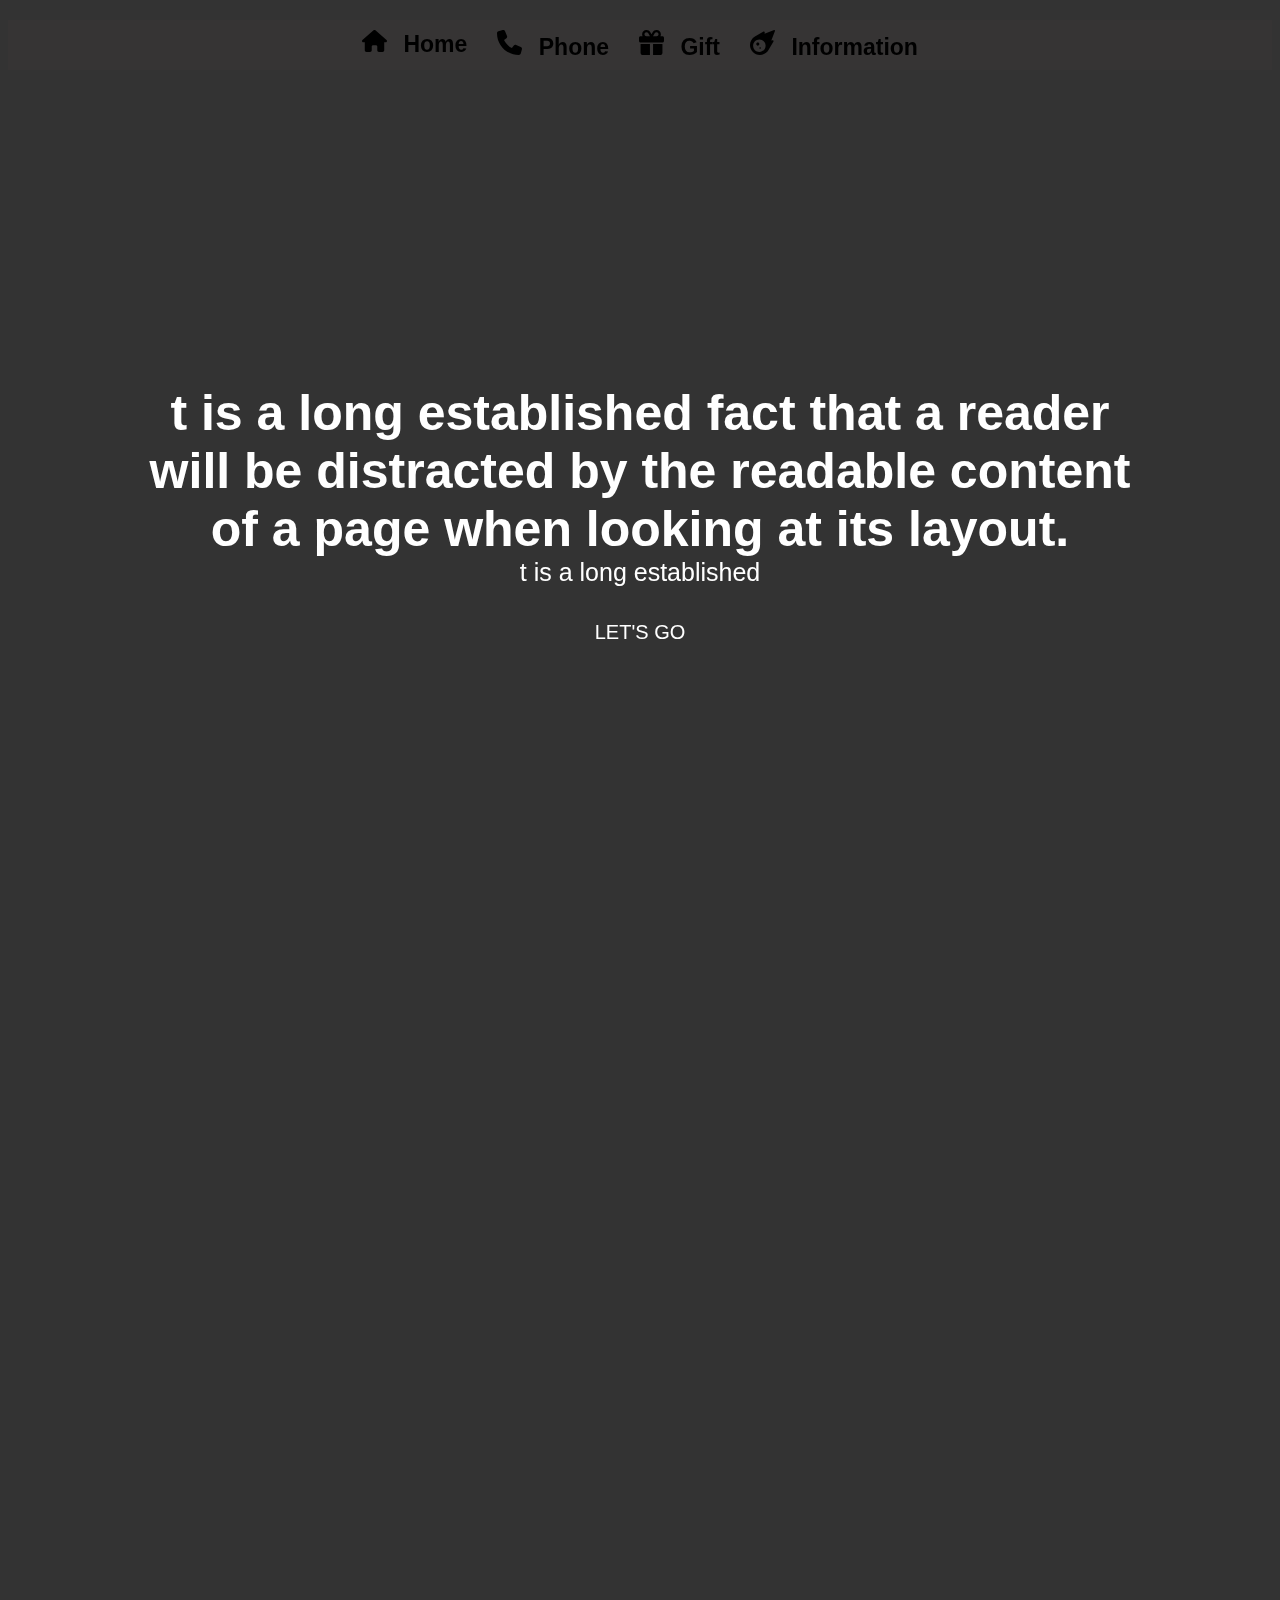
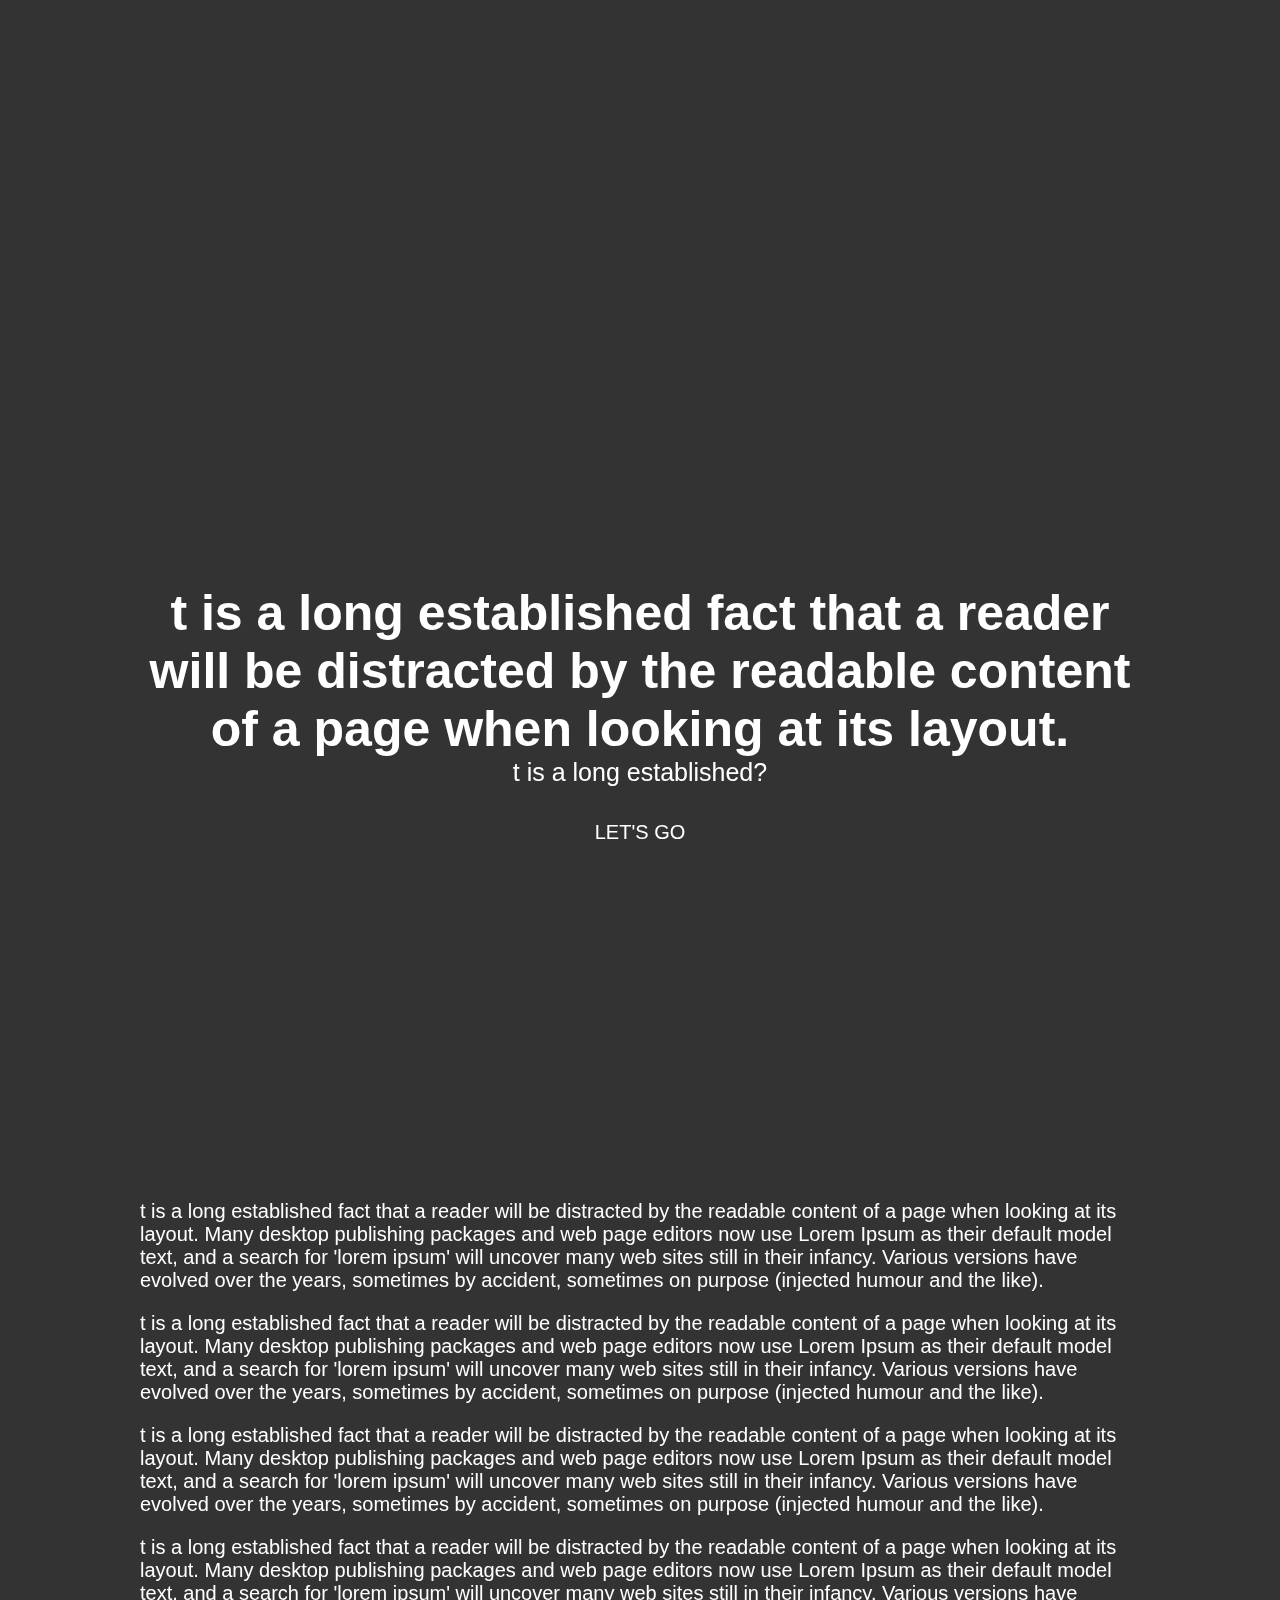
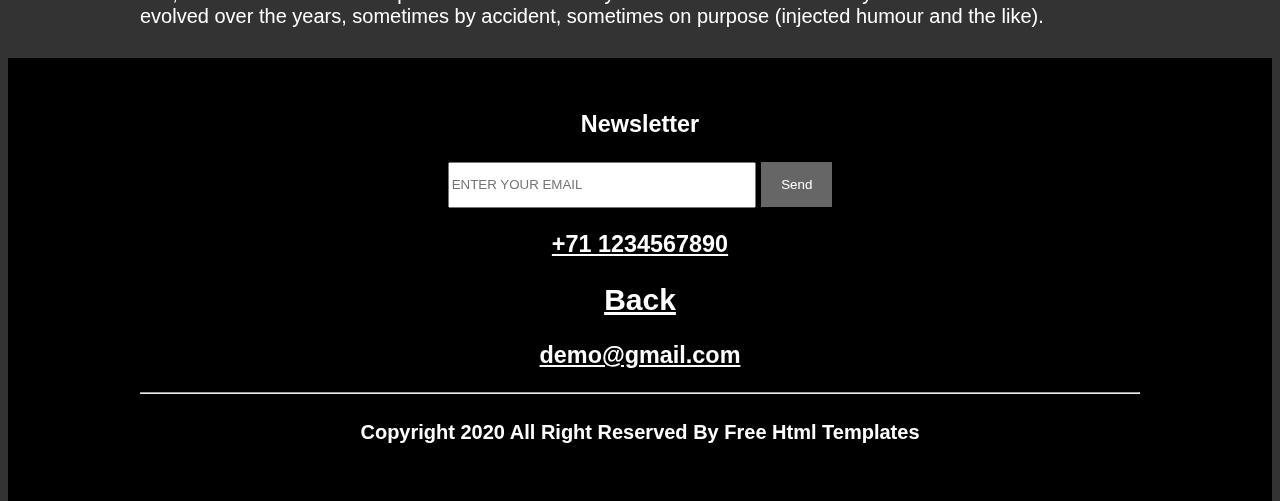
<file: index.html>
<!DOCTYPE html>
<html lang="en">
<head>
    <meta charset="UTF-8">
    <link rel="stylesheet" href="style.css">
    <title>Sssiteeee</title>
    <link rel="shortcut icon" href="icons8-planet-64.png" type="image">
</head>
<body>
    <header>
        <div class="dws-menu">
            <ul class="dws-ul">
                <li class="dws-li"><a href=""><i class="fa fa-" aria-hidden="true"><img src="house-solid.svg" width="25px"></i> <strong> Home </strong></i></a></li> 
                <li class="dws-li"><a href="#phone" id="back"><i class="fa fa-" aira-hidden="true"><img src="phone-solid.svg" width="25px"></i><strong> Phone </strong></a></li>
                <li class="dws-li"><a href="gift.html"><i class="fa fa-" aira-hidden="true"><img src="gift-solid.svg" width="25px"></i><strong> Gift </strong></a></li>
                <li class="dws-li"><a href=""><i class="fa fa-" aira-hidden="true"><img src="meteor-solid.svg" width="25px"></i><strong> Information </strong></a></li>
            </ul>
        </div>
    </header>
    <div class="wrapper">
        <section class="fullscreen">
            <div class="fullscreen__body">
               <h1 class="fullscreen__title">t is a long established fact that a reader will be distracted by the readable content of a page when looking at its layout.</h1>
               <div class="fullscreen__text">t is a long established</div>
               <a href="" class="fullscreen_link">Let's go</a>  
            </div>
        </section>
        <section class="fullscreen fullscreen_bg">
        </section>
        <section class="fullscreen fullscreen_two">
            <div class="fullscreen__body">
               <h2 class="fullscreen__title">t is a long established fact that a reader will be distracted by the readable content of a page when looking at its layout.</h2>
               <div class="fullscreen__text">t is a long established?</div>
               <a href="" class="fullscreen_link">Let's go</a>
            </div>
            </section>
        <div class="content">
            <div class="content__body">
                <p>t is a long established fact that a reader will be distracted by the readable content of a page when looking at its layout.
                    Many desktop publishing packages and web page editors now use Lorem Ipsum as their default model text, and a search for 'lorem ipsum' will uncover many web sites still
                     in their infancy. Various versions have evolved over the years, sometimes by accident, sometimes on purpose (injected humour and the like).</p>       
                     <p>t is a long established fact that a reader will be distracted by the readable content of a page when looking at its layout.
                    Many desktop publishing packages and web page editors now use Lorem Ipsum as their default model text, and a search for 'lorem ipsum' will uncover many web sites still
                     in their infancy. Various versions have evolved over the years, sometimes by accident, sometimes on purpose (injected humour and the like).</p>
                     <p>t is a long established fact that a reader will be distracted by the readable content of a page when looking at its layout.
                        Many desktop publishing packages and web page editors now use Lorem Ipsum as their default model text, and a search for 'lorem ipsum' will uncover many web sites still
                         in their infancy. Various versions have evolved over the years, sometimes by accident, sometimes on purpose (injected humour and the like).</p>
                         <p>t is a long established fact that a reader will be distracted by the readable content of a page when looking at its layout.
                            Many desktop publishing packages and web page editors now use Lorem Ipsum as their default model text, and a search for 'lorem ipsum' will uncover many web sites still
                             in their infancy. Various versions have evolved over the years, sometimes by accident, sometimes on purpose (injected humour and the like).</p>
            </div>
            <footer class="footer">
            <div class="footer__body">
                <h3>Newsletter</h3>
                <input class="textarea" type="text" placeholder="ENTER YOUR EMAIL">
                <input class="button" type="submit"
            value="Send">
                 <h3 id="phone" class="footer_phone">+71 1234567890</h3>
                 <a href="#back"><h2 class="footer_back">Back</h2></a> 
                <h3 class="footer_email">demo@gmail.com</h3>
                <hr>
                <h4>Copyright 2020 All Right Reserved By Free Html Templates</h4>
            </div>
            </footer>
        </div>
        
</body>
</html>
</file>
<file: style.css>
:before,
:after {
    padding: 0;
    margin: 0;
    border: 0;
    box-sizing: border-box;
}
.dws-menu
{
    background-color: rgb(54, 52, 52);
    width: 100%;
    height: 50px;
}   
ul.dws-ul {
    display: flex;
    padding: 0;
    justify-content: center;
}
li.dws-li {
    list-style: none;
    padding: 10px;
}
li.dws-li a{
    text-decoration: none;
    font-size: 23px;
    color: black;
    position: relative;
    padding: 5px;
}
li.dws-li a i {
    margin-right: 10px;
}
li.dws-li a::before {
    content: '';
    width: 0px;
    height: 3px;
    background-color: black;
    position: absolute;
    top: 90%;
    left: 0;
    transition: .5s;
    mix-blend-mode: multiply;
}
li.dws-li a::after{
    content: '';
    width: 00px;
    height: 3px;
    background-color: rgb(4, 247, 247);
    position: absolute;
    top: 90%;
    right: 0;
    transition: .5s;
    mix-blend-mode: multiply;
}
li.dws-li:hover {
    background-color: rgb(54, 52, 52);
}
li.dws-li:hover a::before{
    width: 50%;
    transform: translateX(100%);
}
li.dws-li:hover a::after{
    width: 50%;
    transform: translateX(-100%);
}
li.dws-li a:hover {
    color: darkcyan;
}
html,
body {
    height: 100%;
    background-color: #333;
    font-family: Arial, Helvetica, sans-serif;
    color: #fff;
    font-size: 20px;
}
.wrapper {
    min-height: 100vh;
    display: flex;
    flex-direction: column;
}
.fullscreen {
    min-height: 100vh;
    background-color: #666;
    display: flex;
    background: url(https://cdn.pixabay.com/photo/2016/12/29/18/44/background-1939128_1280.jpg);
    /*padding: 20px 0;*/
    
}
.fullscreen_two {
    background-color: #77608d;
    background: url(https://www.shutterstock.com/blog/wp-content/uploads/sites/5/2020/05/black-paper-background.jpg);
}
.fullscreen_bg {
    background: url(https://www.droptica.com/sites/droptica.com/files/media/image/dark%20background.jpg) center / cover fixed no-repeat;
}
.fullscreen__body {
    flex: 1 1 auto;
    max-width: 1000px;
    margin: 0px auto;
    text-align: center;
    display: flex;
    flex-direction: column;
    justify-content: center;
}
.fullscreen__title {
    font-size: 50px;
    margin: 0px 0px 0px 0px;
}
.fullscreen__text {
    font-size: 25px;
    margin: 0px 0px 20px 0px;
}
.fullscreen_link {
    line-height: 50px;
    text-transform: uppercase;
    color: white;
    text-decoration: none;
    align-self: center;
    display: inline-block;
}
.content {
    border: none;
}
.content__body {
    max-width: 1000px;
    margin: 0px auto;
    padding: 30px 20px;
}
.content__body p {
    margin: 0px 0px 20px 0px ;
}
.content__body P:last-child {
    margin: 0;
}
.footer {
    background-color: black;
    text-align: center;
}
.footer__body {
    max-width: 1000px;
    margin: 0px auto;
    padding: 30px 20px;

}
.textarea {
    height: 40px;
    width: 300px;
}
.button {
    background: #666;
    padding: 15px 20px;
    color: white;
    border: none;
    font-family: inherit;
    cursor: pointer;  
}
.button:hover {
    opacity: 0.8;
}
.footer_phone {
    text-decoration: underline;
    background-color: #666;
    width: 100%;
    background: transparent;
    
}
.footer_email {
    text-decoration: underline;
    color: #fff;
}
.footer_back {
    color: white;
    text-decoration: underline;
}
</file>
